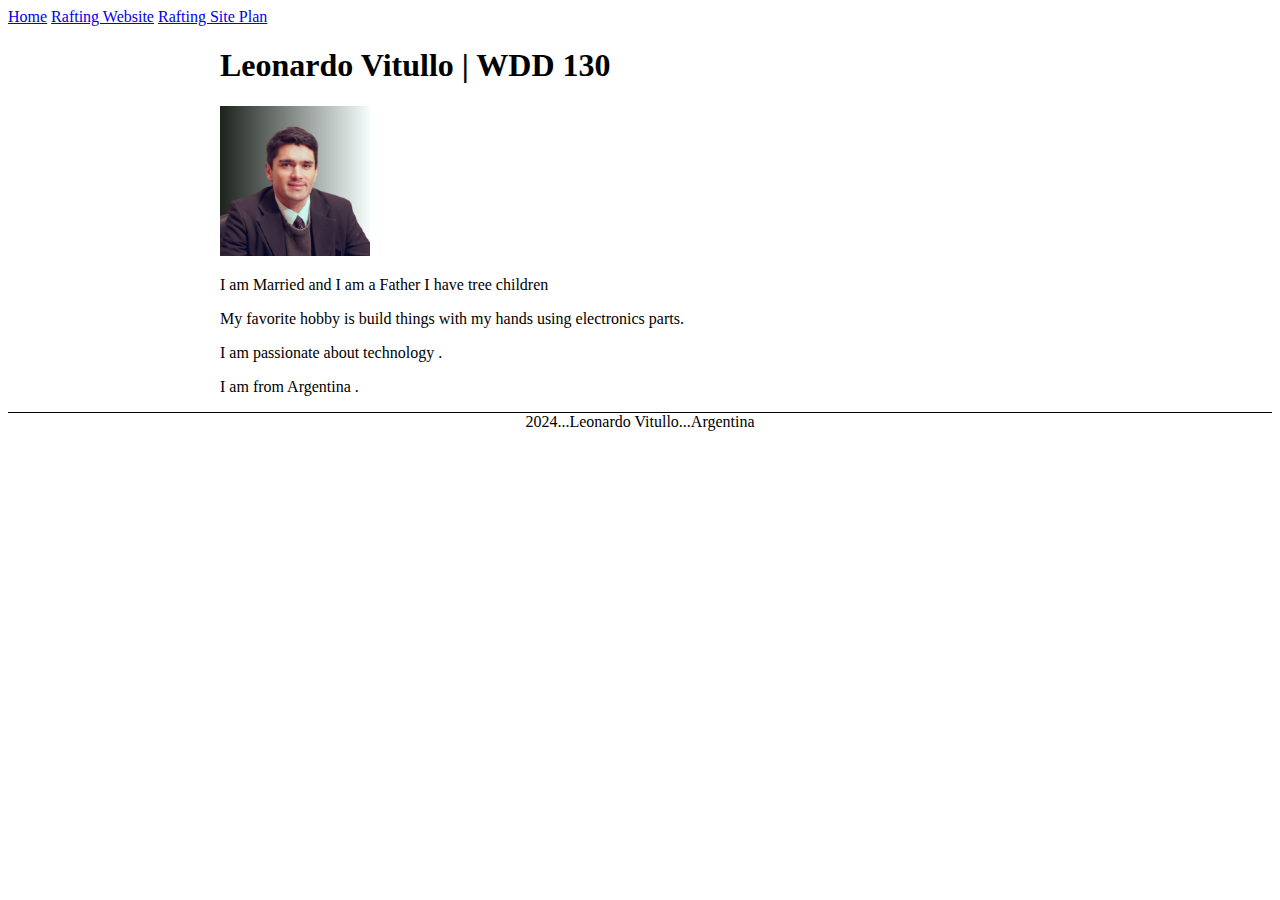
<file: index.html>
<!DOCTYPE html>
<html lang="en">
<head>
    <meta charset="UTF-8">
    <meta name="viewport" content="width=device-width, initial-scale=1.0">
    <title>Leonardo Vitullo | WDD 130</title>
    <link rel="stylesheet" href="styles.css"> 
</head>
<body>
    <header>
        <nav>
            <a href="#">Home</a>
            <a href="wwr/">Rafting Website</a>
            <a href="wwr/site-plan-rafting.html">Rafting Site Plan</a>
        </nav>
    </header>

    <main>
        <h1>Leonardo Vitullo | WDD 130</h1>
        <img src="images/profile.png" alt="Leonardo Vitullo" width="200">
        <p>I am Married  and I am a Father I have tree children</p>
        <p>My favorite hobby is build things with my hands using electronics parts.</p>
        <p>I am passionate about technology .</p>
        <p>I am from Argentina .</p>
    </main>

    <footer>
        <span>2024</span>...<span>Leonardo Vitullo</span>...<span>Argentina</span>
    </footer>
    
</body>
</html>
</file>
<file: styles.css>
/* CSS declarations for the main selector */
main {
    width: 840px; /* Adjust the width as per your preference */
    margin: 0 auto; /* Centers the content horizontally */
}

/* CSS declarations for the aside element selector */
aside {
    width: 20rem;
    margin: 1rem;
    border: 1px solid rgba(0, 0, 0, 0.2);
    padding: 1rem;
    background-color: #eee;
    color: #333;
    text-align: center;
}

/* CSS declarations for the img inside the aside */
aside img {
    width: 200px;
    height: auto;
}

/* Change the existing profile img selector to be more exclusive */
main img {
    width: 150px;
    height: auto;
}

/* Change the existing paragraph p padding property value to 0 pixels */
p {
    padding: 0;
}

/* Apply CSS to the <footer> element */
footer {
    margin-top: 15px;
    border-top: 1px solid #000;
    text-align: center;
}
</file>
